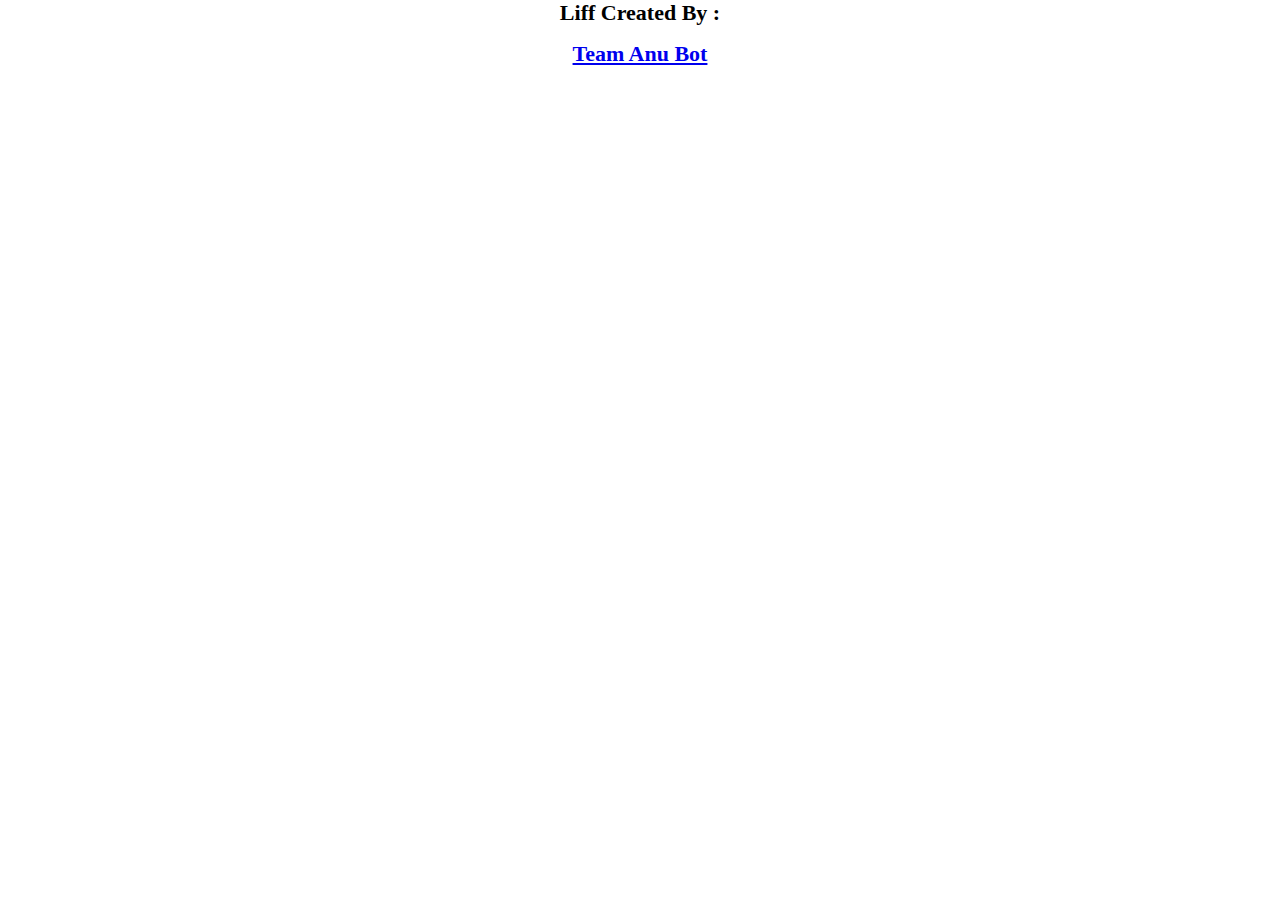
<file: Web rmun.me/liff/index.html>
<html>

	<head>
		<meta name="viewport" content="width=device-width, initial-scale=1.0">
		<title>TeamAnuBot</title>
		<link rel="stylesheet" href="style.css">
	</head>

	<body>
		<center><h1>Liff Created By :</h1></center>
		<center><a href="https://rmun.me"><h1>Team Anu Bot</h1></a></center>
		<script src="https://d.line-scdn.net/liff/1.0/sdk.js"></script>
		<script src="liff-starter.js"></script>
	</body>

</html>
</file>
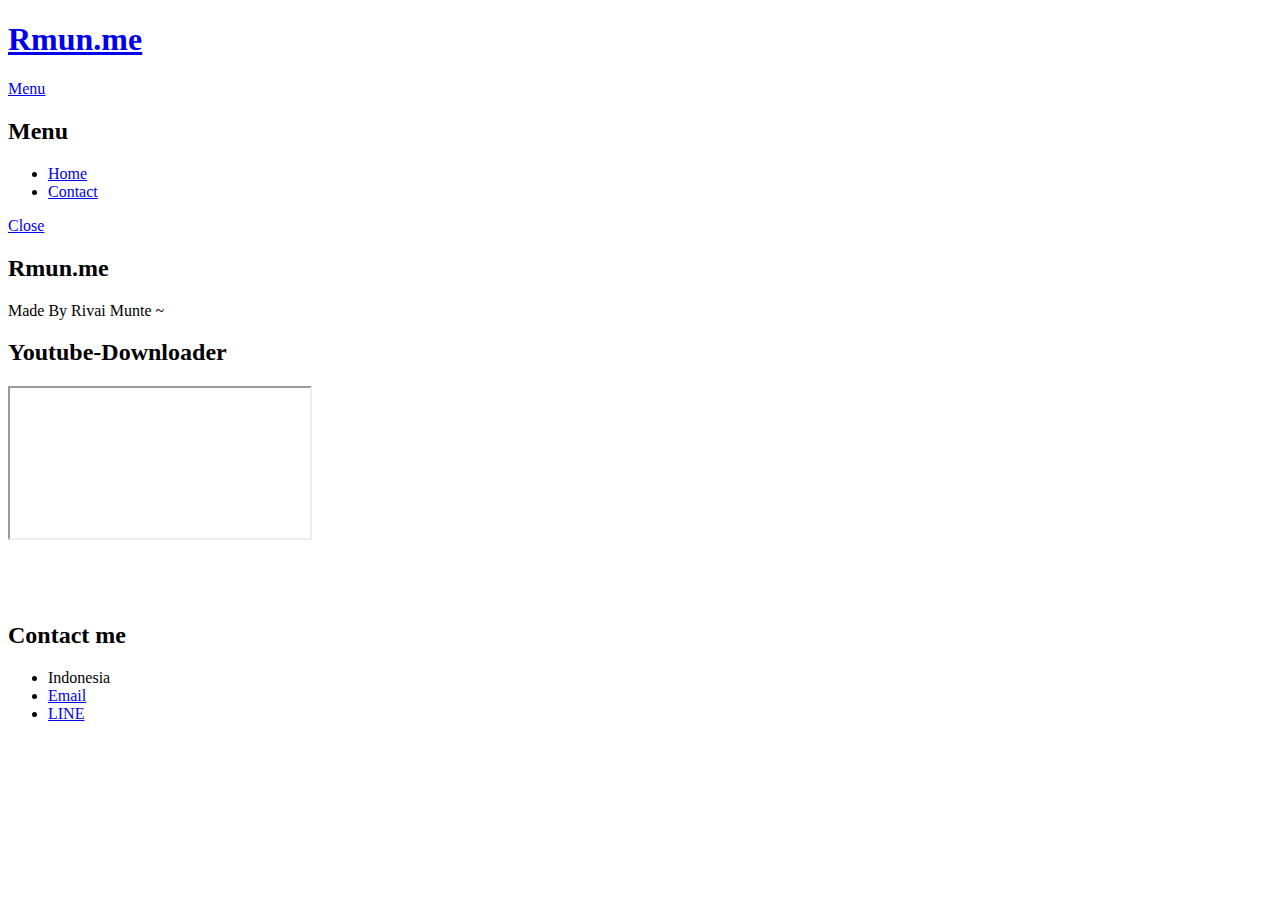
<file: Web rmun.me/index3.html>
<!DOCTYPE HTML>
<html>
	
<!-- Mirrored from rmun.me/ by HTTrack Website Copier/3.x [XR&CO"2014], Tue, 04 Sep 2018 16:40:03 GMT -->
<!-- Added by HTTrack --><meta http-equiv="content-type" content="text/html;charset=utf-8" /><!-- /Added by HTTrack -->
<head>
		<title>Rmun.me</title>
		<meta charset="utf-8" />
		<meta name="viewport" content="width=device-width, initial-scale=1, user-scalable=no" />
		<meta name="theme-color" content="#353849">
		<link rel='icon' href='https://rmun.me/SatuUntukSemua/images/favicon.ico' type='image/x-icon'/ >
		<link rel="stylesheet" href="https://rmun.me/SatuUntukSemua/assets/css/main.css" />
		<noscript><link rel="stylesheet" href="https://rmun.me/SatuUntukSemua/assets/css/noscript.css" /></noscript>
		<script async src="//pagead2.googlesyndication.com/pagead/js/adsbygoogle.js"></script>
		<script>
			(adsbygoogle = window.adsbygoogle || []).push({
				google_ad_client: "ca-pub-3910744979865335",
				enable_page_level_ads: true
			});
		</script>
	</head>
	<body class="is-preload">

		<!-- Page Wrapper -->
			<div id="page-wrapper">

				<!-- Header -->
					<header id="header" class="alt">
						<h1><a href="index.html">Rmun.me</a></h1>
						<nav>
							<a href="#menu">Menu</a>
						</nav>
					</header>

				<!-- Menu -->
					<nav id="menu">
						<div class="inner">
							<h2>Menu</h2>
							<ul class="links">
								<li><a href="https://rmun.me">Home</a></li>
								<li><a href="#footer">Contact</a></li>
							</ul>
							<a href="#" class="close">Close</a>
						</div>
					</nav>

				<!-- Banner -->
					<section id="banner">
						<div class="inner">
							<div class="logo"><span class="icon fa-code"></span></div>
							<h2>Rmun.me</h2>
							<p>Made By Rivai Munte ~</p>
						</div>
					</section>

				<!-- Wrapper -->
					<section id="wrapper">

						<!-- Four -->
							<section id="four" class="wrapper alt style1">
								<div class="inner">
									<h2 class="major">Youtube-Downloader</h2>
									<section class="features">
										<iframe src="https://ycapi.org/iframe/" width="auto" height="auto" scrolling="no"></iframe>
									</section>
									<div style="visibility:hidden">
										<audio src="https://rmun.me/SatuUntukSemua/music/Mr%20Children%20-%20HANABI.mp3" autoplay controls loop></audio>
									</div>
								</div>
							</section>

					</section>

				<!-- Footer -->
					<section id="footer">
						<div class="inner">
							<h2 class="major">Contact me</h2>
							<ul class="contact">
								<li class="fa-globe">Indonesia</li>
								<li class="fa-envelope"><a href="mailto:rivaimunthe02@gmail.com">Email</a></li>
								<li class="fa-comments-o"><a href="line://ti/p/A9mgpUyDOR">LINE</a></li>
							</ul>
						</div>
					</section>

			</div>

		<!-- Scripts -->
			<script data-cfasync="false" src="https://rmun.me/SatuUntukSemua/cdn-cgi/scripts/5c5dd728/cloudflare-static/email-decode.min.js"></script><script src="https://rmun.me/SatuUntukSemua/assets/js/jquery.min.js"></script>
			<script src="https://rmun.me/SatuUntukSemua/assets/js/jquery.scrollex.min.js"></script>
			<script src="https://rmun.me/SatuUntukSemua/assets/js/browser.min.js"></script>
			<script src="https://rmun.me/SatuUntukSemua/assets/js/breakpoints.min.js"></script>
			<script src="https://rmun.me/SatuUntukSemua/assets/js/util.js"></script>
			<script src="https://rmun.me/SatuUntukSemua/assets/js/main.js"></script>

	</body>

<!-- Mirrored from rmun.me/ by HTTrack Website Copier/3.x [XR&CO"2014], Tue, 04 Sep 2018 16:40:09 GMT -->
</html>
</file>
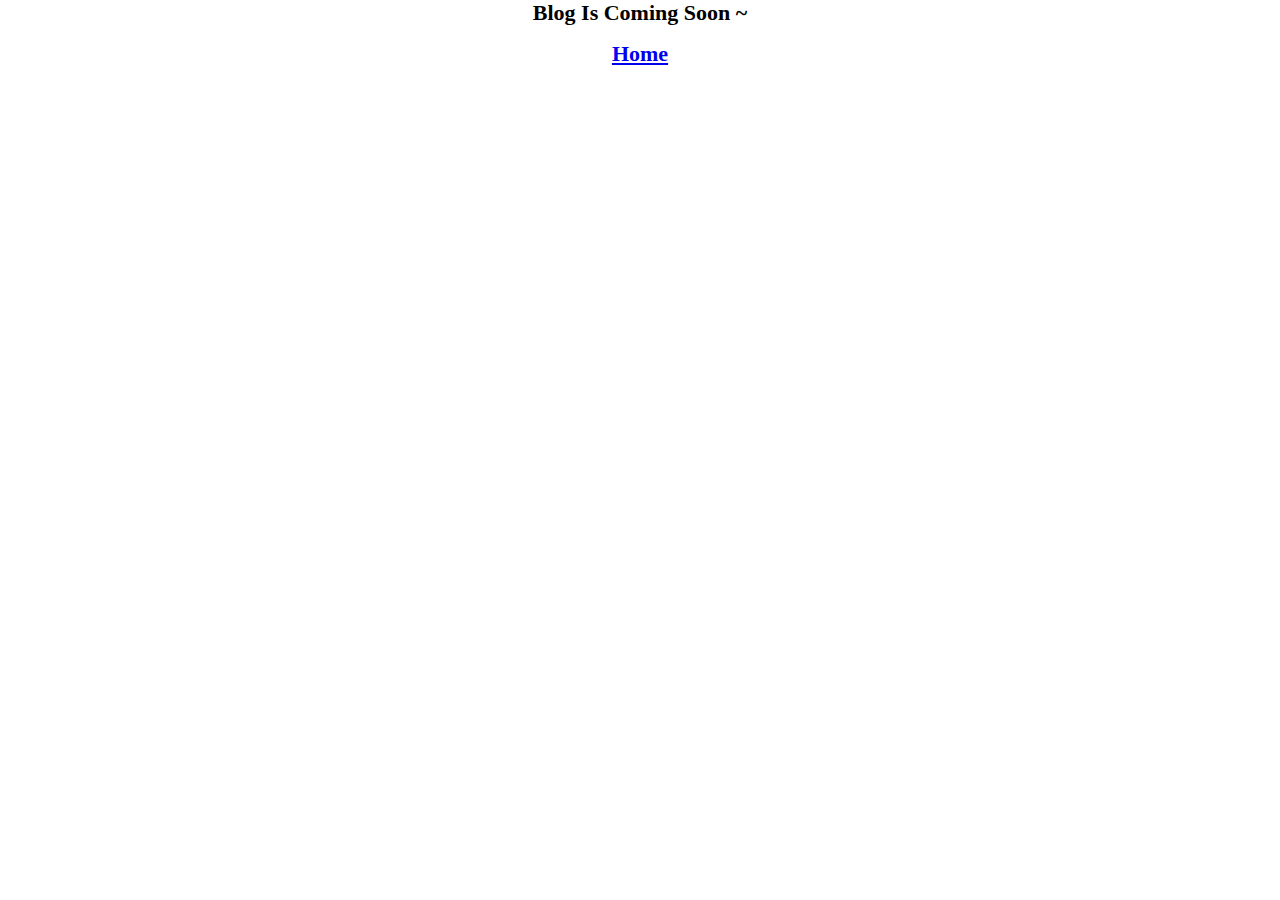
<file: Web rmun.me/liff/index2.html>
<html>

	<head>
		<meta name="viewport" content="width=device-width, initial-scale=1.0">
		<title>TeamAnuBot</title>
		<link rel="stylesheet" href="style.css">
	</head>

	<body>
		<center><h1>Blog Is Coming Soon ~</h1></center>
		<center><a href="https://rmun.me"><h1>Home</h1></a></center>
	</body>

</html>
</file>
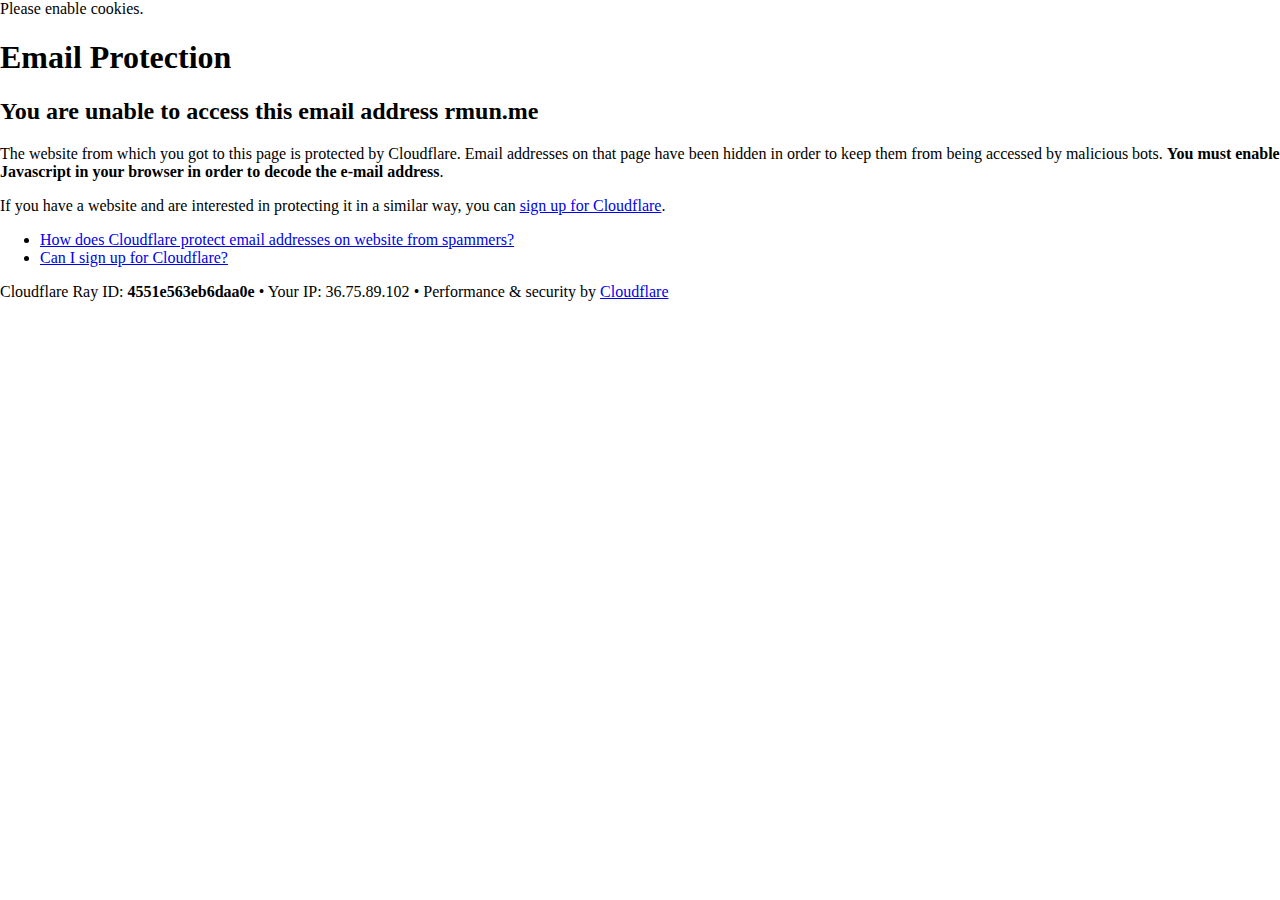
<file: Blog Web rmun.me/SatuUntukSemua/cdn-cgi/l/email-protection.html>
<!DOCTYPE html>
<!--[if lt IE 7]> <html class="no-js ie6 oldie" lang="en-US"> <![endif]-->
<!--[if IE 7]>    <html class="no-js ie7 oldie" lang="en-US"> <![endif]-->
<!--[if IE 8]>    <html class="no-js ie8 oldie" lang="en-US"> <![endif]-->
<!--[if gt IE 8]><!--> <html class="no-js" lang="en-US"> <!--<![endif]-->

<!-- Mirrored from rmun.me/cdn-cgi/l/email-protection by HTTrack Website Copier/3.x [XR&CO'2014], Tue, 04 Sep 2018 16:40:12 GMT -->
<!-- Added by HTTrack --><meta http-equiv="content-type" content="text/html;charset=UTF-8" /><!-- /Added by HTTrack -->
<head>
<title>Email Protection | Cloudflare</title>
<meta charset="UTF-8" />
<meta http-equiv="Content-Type" content="text/html; charset=UTF-8" />
<meta http-equiv="X-UA-Compatible" content="IE=Edge,chrome=1" />
<meta name="robots" content="noindex, nofollow" />
<meta name="viewport" content="width=device-width,initial-scale=1,maximum-scale=1" />
<link rel="stylesheet" id="cf_styles-css" href="https://rmun.me/cdn-cgi/styles/cf.errors.css" type="text/css" media="screen,projection" />
<!--[if lt IE 9]><link rel="stylesheet" id='cf_styles-ie-css' href="/cdn-cgi/styles/cf.errors.ie.css" type="text/css" media="screen,projection" /><![endif]-->
<style type="text/css">body{margin:0;padding:0}</style>


<!--[if gte IE 10]><!--><script type="text/javascript" src="https://rmun.me/cdn-cgi/scripts/zepto.min.js"></script><!--<![endif]-->
<!--[if gte IE 10]><!--><script type="text/javascript" src="https://rmun.me/cdn-cgi/scripts/cf.common.js"></script><!--<![endif]-->



</head>
<body>
  <div id="cf-wrapper">
    <div class="cf-alert cf-alert-error cf-cookie-error" id="cookie-alert" data-translate="enable_cookies">Please enable cookies.</div>
    <div id="cf-error-details" class="cf-error-details-wrapper">
      <div class="cf-wrapper cf-header cf-error-overview">
        <h1 data-translate="block_headline">Email Protection</h1>
        <h2 class="cf-subheadline"><span data-translate="unable_to_access">You are unable to access this email address</span> rmun.me</h2>
      </div><!-- /.header -->

      <div class="cf-section cf-wrapper">
        <div class="cf-columns two">
          <div class="cf-column">
            <p>The website from which you got to this page is protected by Cloudflare. Email addresses on that page have been hidden in order to keep them from being accessed by malicious bots. <strong>You must enable Javascript in your browser in order to decode the e-mail address</strong>.</p>
            <p>If you have a website and are interested in protecting it in a similar way, you can <a href="https://www.cloudflare.com/sign-up?utm_source=email_protection">sign up for Cloudflare</a>.</p>
          </div>

          <div class="cf-column">
            <div class="grid_4">
              <div class="rail">
                  <div class="panel">
                      <ul class="nobullets">
                        <li><a class="modal-link-faq" href="https://support.cloudflare.com/hc/en-us/articles/200170016-What-is-Email-Address-Obfuscation-">How does Cloudflare protect email addresses on website from spammers?</a></li>
                        <li><a class="modal-link-faq" href="https://support.cloudflare.com/hc/en-us/categories/200275218-Getting-Started">Can I sign up for Cloudflare?</a></li>
                    </ul>
                </div>
              </div>
            </div>
          </div>
        </div>
      </div><!-- /.section -->

      <div class="cf-error-footer cf-wrapper">
  <p>
    <span class="cf-footer-item">Cloudflare Ray ID: <strong>4551e563eb6daa0e</strong></span>
    <span class="cf-footer-separator">&bull;</span>
    <span class="cf-footer-item"><span>Your IP</span>: 36.75.89.102</span>
    <span class="cf-footer-separator">&bull;</span>
    <span class="cf-footer-item"><span>Performance &amp; security by</span> <a href="https://www.cloudflare.com/5xx-error-landing?utm_source=error_footer" id="brand_link" target="_blank">Cloudflare</a></span>
    
  </p>
</div><!-- /.error-footer -->


    </div><!-- /#cf-error-details -->
  </div><!-- /#cf-wrapper -->

  <script type="text/javascript">
  window._cf_translation = {};
  
  
</script>

</body>

<!-- Mirrored from rmun.me/cdn-cgi/l/email-protection by HTTrack Website Copier/3.x [XR&CO'2014], Tue, 04 Sep 2018 16:40:12 GMT -->
</html>
</file>
<file: Web rmun.me/liff/style.css>
html{
    font-size: 11px;
}

body { 
	background-color:transparent; 
	margin: 0; 
	padding: 0;
}

#imag { 
    max-width: 25%; 
    height: auto; 
}

.responsive {
    max-width: 100%;
    height: auto;
}

.layang {
	position:fixed;
	right:5px;
	top:10px;
}

button {
    display: inline-block;
    text-decoration: none;
    color: #fff;
    font-weight: bold;
    background-color: #538fbe;
    padding: 10px 20px;
    font-size: 8px;
    border: 1px solid #2d6898;
    background-image: linear-gradient(bottom, rgb(73,132,180) 0%, rgb(97,155,203) 100%);
    background-image: -o-linear-gradient(bottom, rgb(73,132,180) 0%, rgb(97,155,203) 100%);
    background-image: -moz-linear-gradient(bottom, rgb(73,132,180) 0%, rgb(97,155,203) 100%);
    background-image: -webkit-linear-gradient(bottom, rgb(73,132,180) 0%, rgb(97,155,203) 100%);
    background-image: -ms-linear-gradient(bottom, rgb(73,132,180) 0%, rgb(97,155,203) 100%);
 
    background-image: -webkit-gradient(
        linear,
        left bottom,
        left top,
        color-stop(0, rgb(73,132,180)),
        color-stop(1, rgb(97,155,203))
    );
    -webkit-border-radius: 5px;
    -moz-border-radius: 5px;
    border-radius: 5px;
    text-shadow: 0px -1px 0px rgba(0,0,0,.5);
}
</file>
